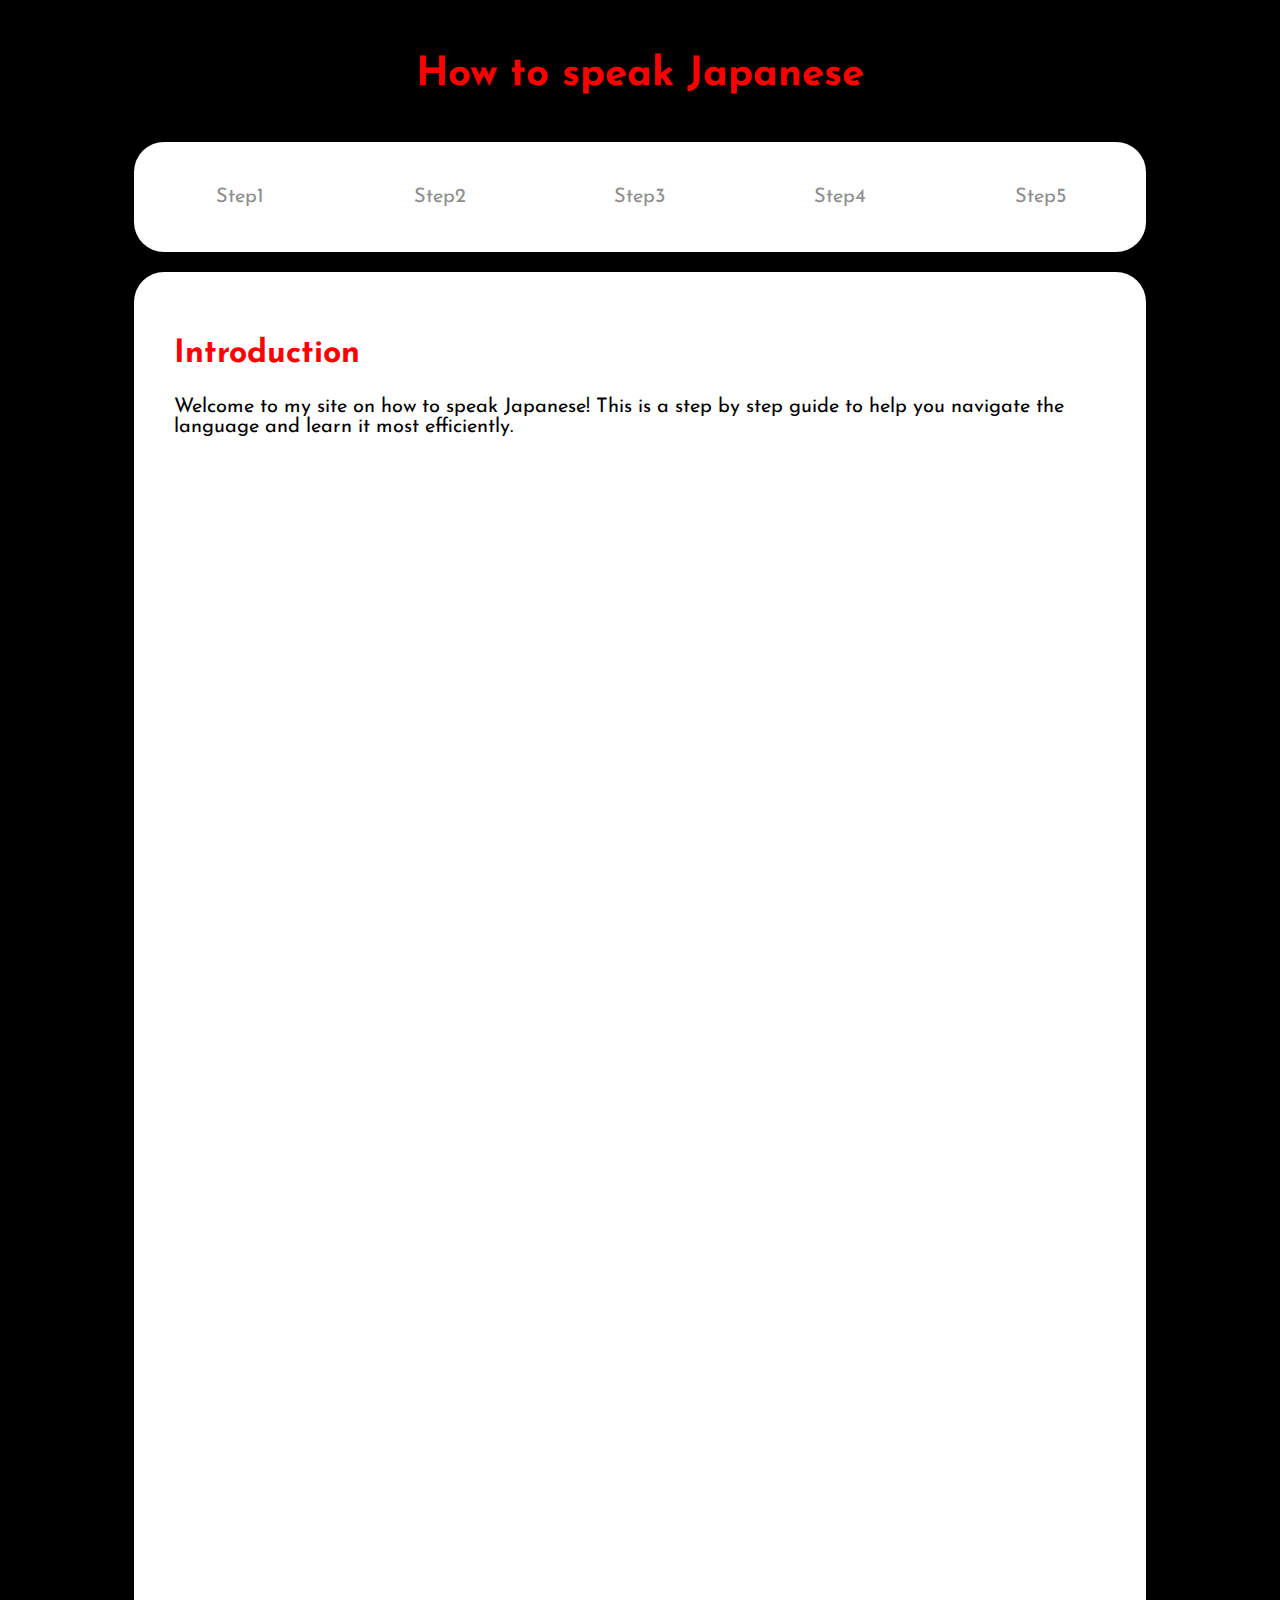
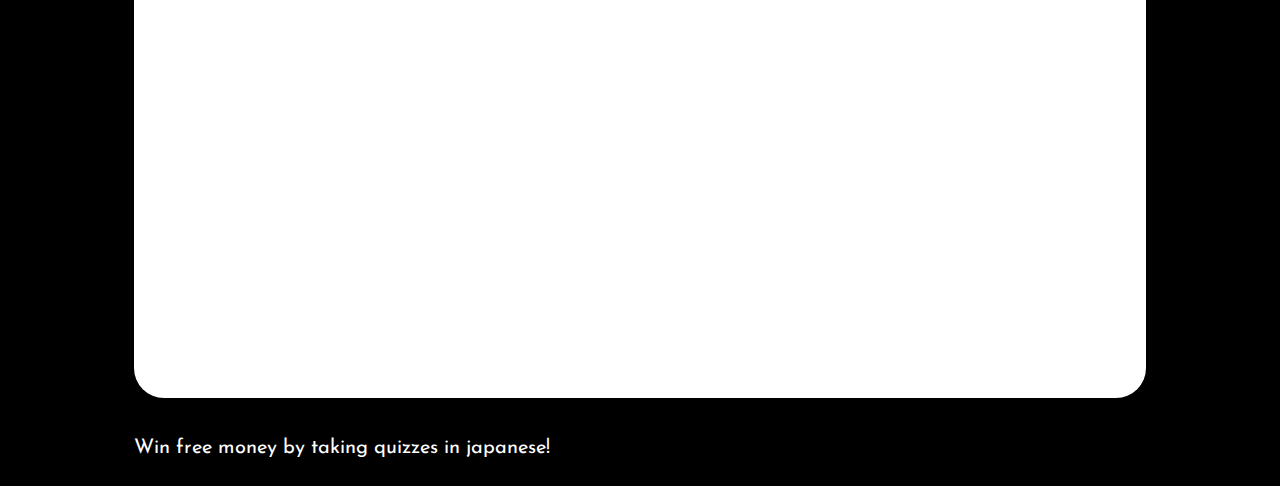
<file: jQuery/jQuery.html>
<!DOCTYPE html>
<html lang="en" dir="ltr">


  <head>
    <meta charset="utf-8">
    <title>jQuery Assignment</title>
    <meta name="author" content="Esan Millet">
    <meta name="content" content="jQueryAssignment">
    <meta name="keywords" content="jQuery CSS HTML">
    <link rel="stylesheet" href="css/js.css">
    <link href="https://fonts.googleapis.com/css2?family=Josefin+Sans:ital@1&display=swap" rel="stylesheet">
    <script src="https://cdn.jsdelivr.net/npm/jquery@3.4.1/dist/jquery.min.js"></script>
    <script src="js/jQuery.js" type="text/javascript"></script>
  </head>


  <body>

<div class="grid">

<header>
<h1>How to speak Japanese</h1>
</header>

<nav>
  <ul>
  <li> <a id="button1" href="#">Step1</a> </li>
  <li> <a id="button2" href="#">Step2</a> </li>
  <li> <a id="button3" href="#">Step3</a> </li>
  <li> <a id="button4" href="#">Step4</a> </li>
  <li> <a id="button5" href="#">Step5</a> </li>
  </ul>
</nav>

<main>

<div id="overview" class="overview">
<h2>Introduction</h2>
<p>
Welcome to my site on how to speak Japanese! This is a step by step guide to help
you navigate the language and learn it most efficiently.
</p>
</div>

<div id="step1" class="step1">
<h2>Step1:Study Hirigana</h2>
<p>
  Hirigana is one of the three writing systems in Japanese. It is very important
and highly recommended to master this first step before learning the other 2
writing systems (Katakana and Kanji). All three writing systems are used in
conjunction with one another but hirigana is the building block of those systems.
Hirigana contains 46 characters with more than 20 extra pronunctiations when multiple characters are put together a certain way.
It is important to memorize and practice reading, writing and pronouncing such.
</p>

<img src="IMG/Hirigana.jpeg" alt="Hirigana">

</div>

<div id="step2" class="step2">
<h2>Step2:Study Katakana</h2>
<p>
Katakana comes next in our guide to gaining complete comprehension and fluency in the Japanese language.
Katakana has the same exact pronunctiations as hirigana but the character symbols are different and are used in substitution to hirigana when saying a foreign word.
For example Mary in Japanese with the japanese reading would be Meari and katakana would be used instead of hirigana.
</p>
<img src="IMG/Katakana.jpg" alt="Katakana" width="500px">
</div>

<div id="step3" class="step 3">
<h2>Step3:Learn grammar and vocab</h2>
<p>
  Learn the vocab and grammar to fully be able to make regular conversation in Japanese.
Practice such by writing down complete thoughts, ideas and sentences in hirigana and katakana. In this phase
you will see your ability to write and read grow tremendously.
</p>
<img src="IMG/SpeakingJPN.jpeg" alt="grammar">
</div>

<div id="step4" class="step4">
<h2>Step4:Consume Japanese Media</h2>
<p>
  Listen to podcasts, watch movies, watch shows, read newspapers and consume media all in japanese. This will not only
help your listening abilities but your ability to think and pronounce words more fluently.
</p>
<img src="IMG/PodcastJPN.jpeg" alt="media">
</div>

<div id="step5" class="step5">
<h2>Step5:Talk!</h2>
<p>
Go out there and make a friend or two that can speak the language and have fun practicing it with them. There are also a variety of resources that let you speak with indigenous people out there.
</p>
<img src="IMG/SpeakingJPN.png" alt="speaking">
</div>

</main>

<footer>
<p>Win free money by taking quizzes in japanese!</p>

</footer>

</div>

  </body>



</html>
</file>
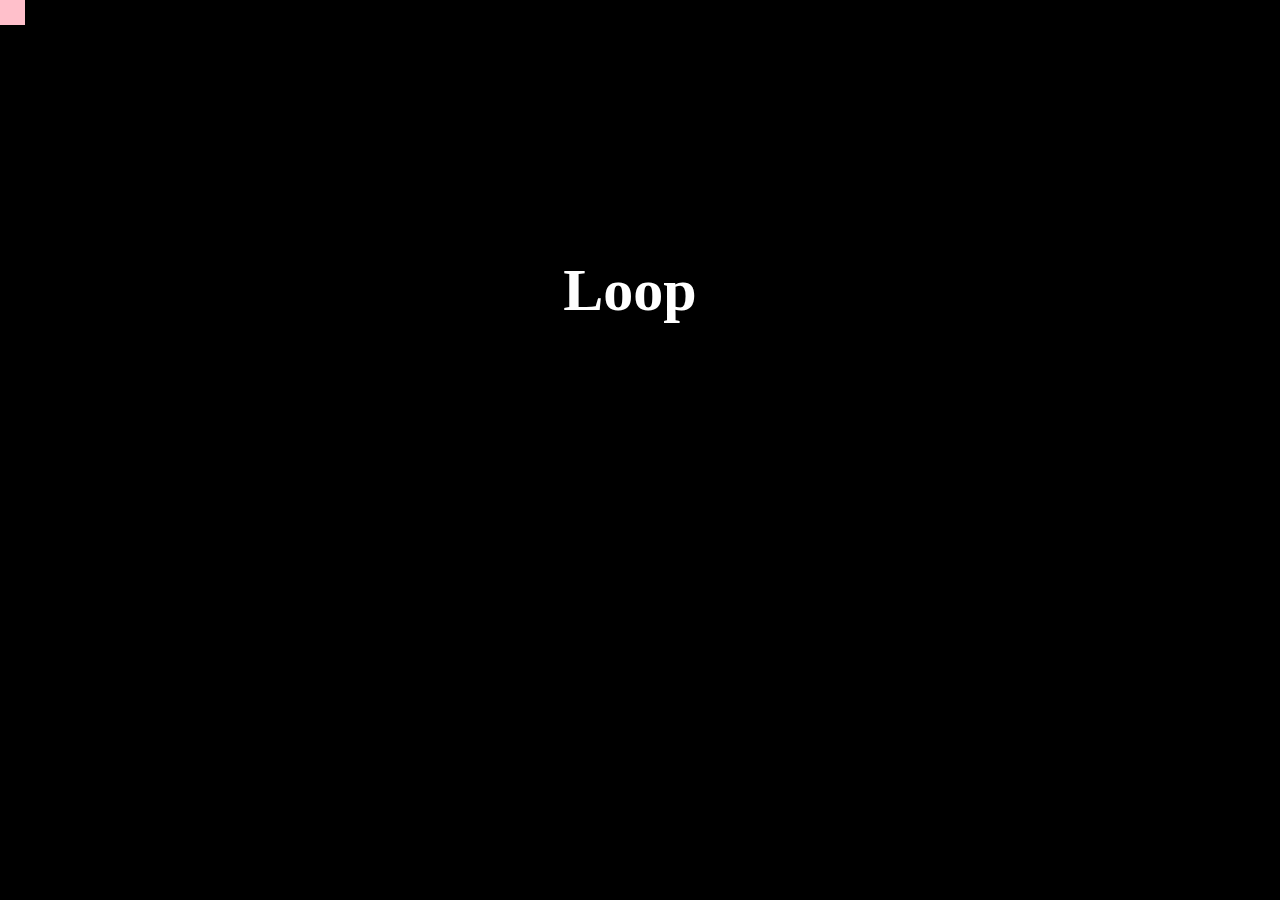
<file: Class/Class11-2/loop.html>
<!DOCTYPE html>
<html lang="en" dir="ltr">
  <head>
    <meta charset="utf-8">
    <title>loop</title>
    <meta name="author" content="Jose Guzman">
    <meta name="content" content="jQuery loop and variables">
    <meta name="keywords" content="jQuery loop variables string boolean">
    <link rel="stylesheet" href="css/loop.css">
        <!-- Jquery script source -->
    <script src="https://cdn.jsdelivr.net/npm/jquery@3.4.1/dist/jquery.min.js"></script>
        <!-- This is the link for my own js file -->
    <script src="js/loop.js" type="text/javascript"></script>
  </head>

  <body>



    <div class="intro">

      <ul class="squares">
        <li></li>
      </ul>

      <h1>Loop</h1>

    </div>



  </body>
</html>
</file>
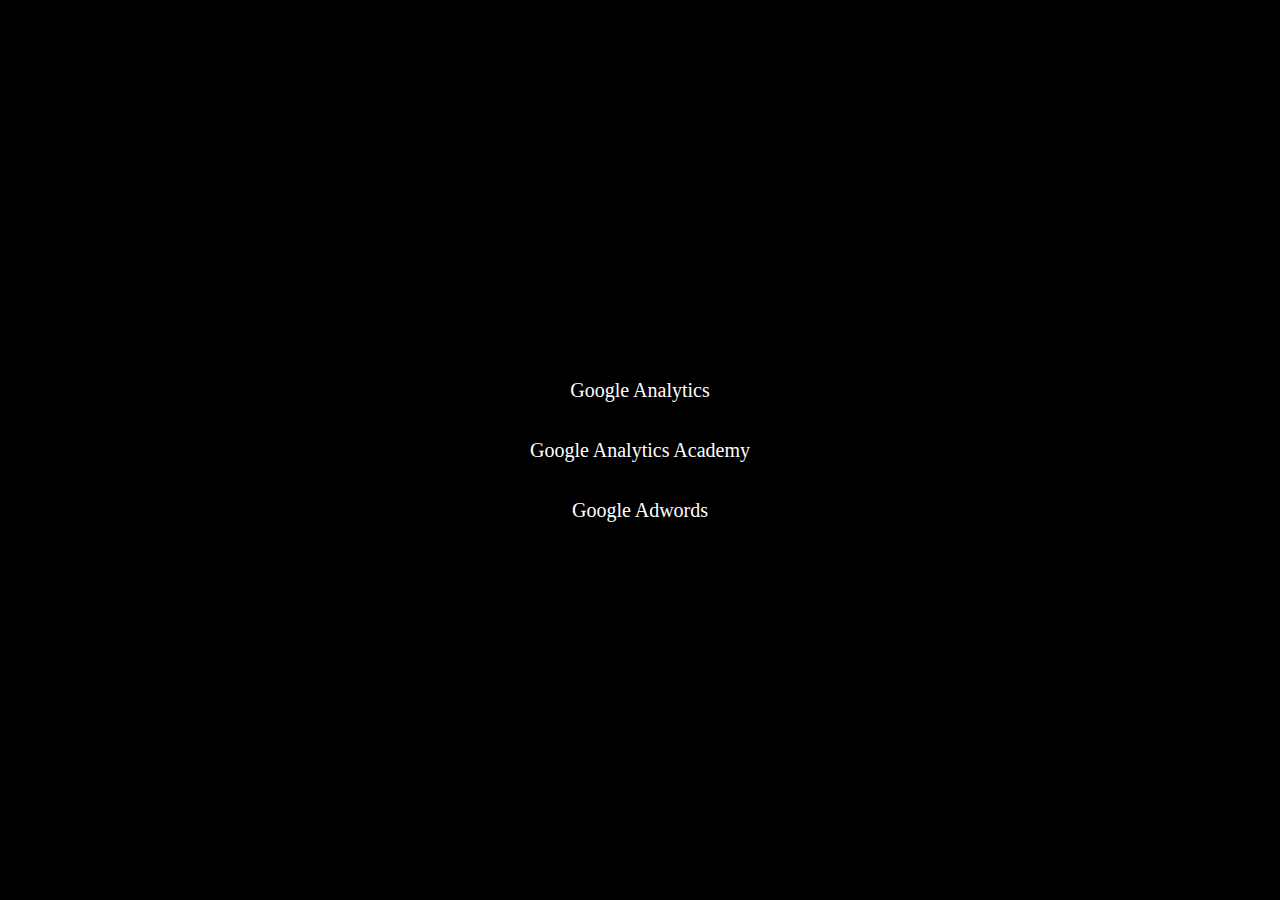
<file: Class/Class12/analytics.html>
<!DOCTYPE html>
<html lang="en" dir="ltr">
  <head>
    <meta charset="utf-8">
    <title>Google Analytics</title>
    <meta name="author" content="Jose Guzman">
    <link rel="stylesheet" href="css/analytics.css">
  </head>
  <body>  

    <div class="info">
      <div class="links">
        <a href="https://analytics.google.com/analytics/web/">Google Analytics</a>
        <a href="https://analytics.google.com/analytics/academy/">Google Analytics Academy</a>
        <a href="https://ads.google.com/home/">Google Adwords</a>
      </div>
    </div>

  </body>
</html>
</file>
<file: jQuery/css/js.css>
body {
  background-color: black;
  font-family:'Josefin Sans', sans-serif;
}

.grid {
  width: 80%;
  height: 230vh;
  margin: 0 auto;
  display: grid;
  grid-template-areas:
  "he he he"
  "na na na"
  "ma ma ma"
  "fo fo fo"
  ;

  grid-template-rows: .1fr .1fr 3fr .1fr;
  grid-template-columns: 1fr 1fr 1fr;
  grid-row-gap: 20px;
}

.grid header
{
  grid-area: he;
  text-align: center;
  color: red;
  font-family: 'Josefin Sans', sans-serif;
  font-size: 20px;
  margin-top: 20px;
}

.grid nav
{
  grid-area: na;
  background-color: white;
  padding: 5px;
  border-radius: 30px;
}
.grid main
{
  grid-area: ma;
  background-color: white;
  border-radius: 30px;
  padding: 40px
}

.grid footer
{
  grid-area: fo;
  color: white;
  font-size: 2em
}

nav ul
{
  width: 100%;
  height: 100%;
  margin: 0 auto;
  padding: 0;
  align-content: center;
  list-style-type: none;
  font-size: 0;
}

nav ul li
{
  margin: 0;
  padding: 0;
  display: inline;
}

nav ul li a
{
  display: inline-block;
  width: 20%;
  height: 100%;
  font-family:'Josefin Sans', sans-serif;
  color: #8e8e8e;
  font-size: 20px;
  text-align: center;
  line-height: 5;
  text-decoration: none;
}

nav ul li a:hover
{
  color: rgb(163, 41, 9);
}

h2 {
  font-family: 'Josefin Sans', sans-serif;
  color: red;
  font-size: 2em;
}

p {
  font-family: 'Josefin Sans', sans-serif;
  font-size: 20px;
}
</file>
<file: Class/Class11-2/css/loop.css>
body
{
  margin: 0;
  padding: 0;
}

ul
{
  margin: 0;
  padding: 0;
}

h1
{
  margin-top: 20%;
  padding: 0;
  position: absolute;
  left: 44%;
  z-index: 100;
  color: white;
  font-size: 60px;
  text-align: center;
}

.intro
{
  width: 100%;
  height: 100vh;
  background-color: black;
  position: absolute;

}


.squares
{
  position: absolute;
  display: block;
  top:0;
  left:0;
  width: 100%;
  height: 100%;
  overflow: hidden;
}

.squares li
{
  position: absolute;
  display: block;
  list-style-type: none;
  width: 25px;
  height: 25px;
  background: pink;
  animation: movement 20s linear infinite;
}

@keyframes movement {

0%
{
  transform: translateY(0) rotate(0deg);
  opacity: 1;
}

100%
{
    transform: translateY(-1000%) rotate(460deg);
    opacity: 0;
}

}
</file>
<file: Class/Class12/css/analytics.css>
body
{
  margin: 0;
  padding: 0;
}
.info
{
  width: 100%;
  height: 100vh;
  background-color: black;
  position: relative;
}
.links
{
  width: 30%;
  margin: 0;
  line-height: 3;
  position: absolute;
  top: 50%;
  left: 50%;
  transform: translate(-50%, -50%);
}

.links a
{
  display: block;
  color: white;
  text-decoration: none;
  font-size: 20px;
  text-align: center;
}
</file>
